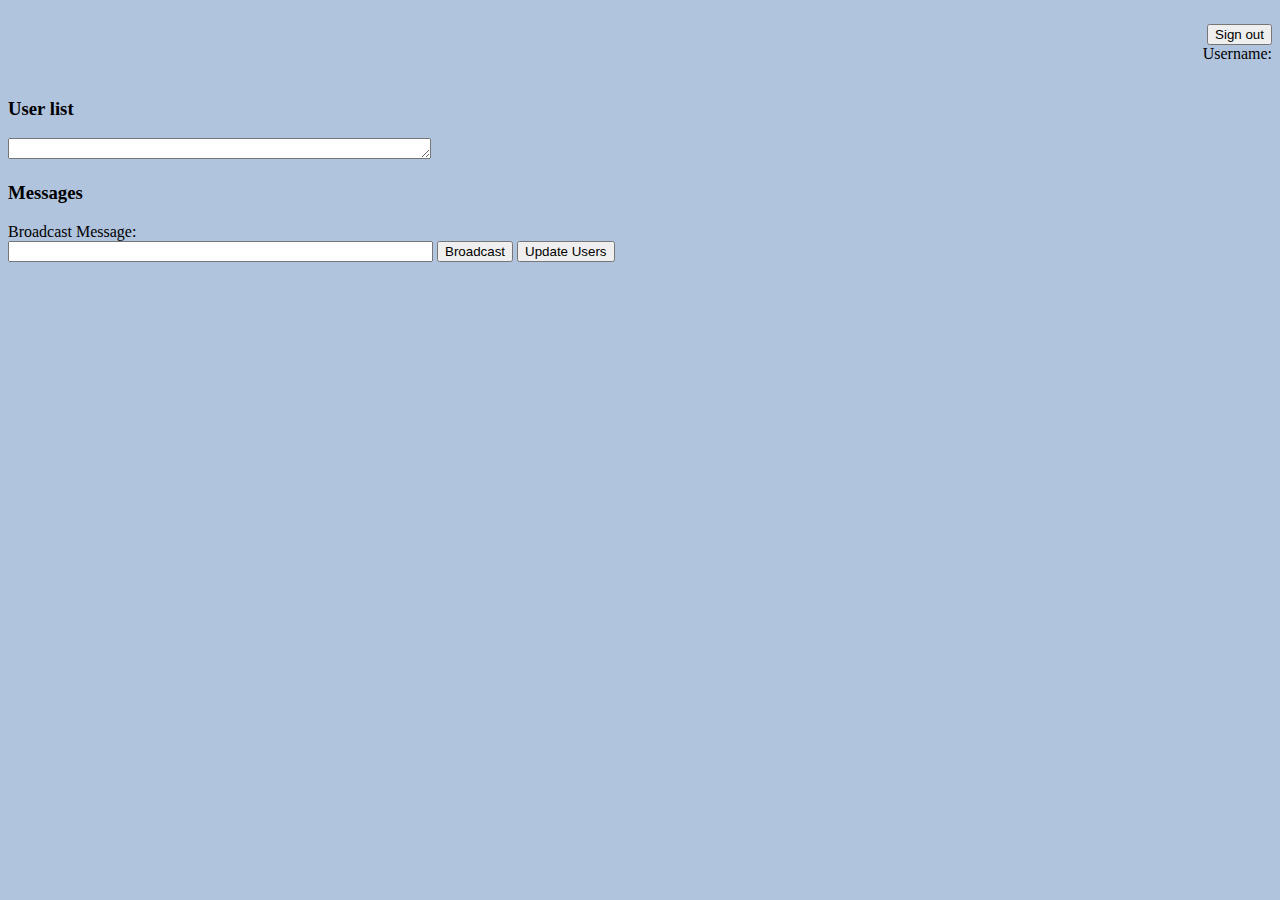
<file: index.html>
<!DOCTYPE html>
<html>
<head>
    <title>Jared's Chat Client</title>
</head>
<link rel="stylesheet" type="text/css" href="style.css">
<body>
    <p class="alignright" id="displayname"><button class="alignright"
                                                   type="button" id="logoutbutton" onclick="logout()">Sign out</button><br />
    Username:
    </p>
    <div style="clear: both;"></div>
    <h3>User list</h3>
    <textarea cols="50" rows="1" id="usersbox"></textarea>
    <h3>Messages</h3>
    <ul id="messagesbox"></ul>
    <form action="#" id="messageform">
        Broadcast Message:
        <br />
        <input type="text"  size="50" id="messageinput" required>
        <input type="submit" id='submitbroadcast' value="Broadcast">
        <button type="button" id="updateusersbutton">Update Users</button>
    </form>

    <script type="text/javascript">
        var connection = new WebSocket('ws://127.0.0.1:8787');
        var username = window.location.search.split('=').pop().toLowerCase();
        var form = document.getElementById('messageform');
        var messagefield = document.getElementById('messageinput');
        var broadcastBtn = document.getElementById('submitbroadcast');
        var updateusersbtn = document.getElementById('updateusersbutton');
        var messages = document.getElementById('messagesbox');
        var users = document.getElementById('usersbox');
        var usernametext = document.getElementById('displayname');
        var logoutbtn = document.getElementById('logoutbutton');

        form.onsubmit = function(e){
            e.preventDefault();
            var message = messagefield.value;
            connection.send("BROADCAST \n" +  message);
            messagefield.value = '';
        }

        updateusersbtn.onclick = function(e){
            e.preventDefault();
            connection.send("WHO HERE " + username);
            //connection.send("SEND " + username + "fred" + "\nthis is the message");
        }

        function logout(e){
            console.log("LOGGED OUT");
            connection.send("LOGOUT " + username);
            window.open ('sign-in.html','_self',true)
        }

        window.onload = function() {
            usernametext.innerHTML += username;
        };

        connection.onopen = function(){
            console.log('Connection open!');
            console.log("Username is: " + username);
            console.log();
            connection.send("ME IS " + username);
        }

        connection.onerror = function(error){
            alert("An error has occured");
            console.log('Websocket error: ' + error);
        }

        connection.onmessage = function(e){
           var server_message = e.data;
           if (server_message.substring(0, 14) == "BROADCAST FROM"){
               var n = server_message.substring(15).indexOf("\n");
               messages.innerHTML += "<li><a id='privatelink' href='privatemessage.html' + username target='_blank'>" + server_message.substring(15, n+14)+ '</a>: ' + server_message.substring(n+16) + '</li>';
               document.links["privatelink"].href = 'privatemessage.html?username=' + username + '&contact='+ server_message.substring(15, n+14);
           } else if (server_message.indexOf("OK") > -1){
               console.log("OK");
           } else {
               console.log("MESSAGE: " + server_message);
               users.innerHTML = server_message + '\r\n';
           }
        }

        /* Connection is refused or closed */
        connection.onclose = function(){
            console.log('Connection closed');
        }

    </script>

</body>
</html>
</file>
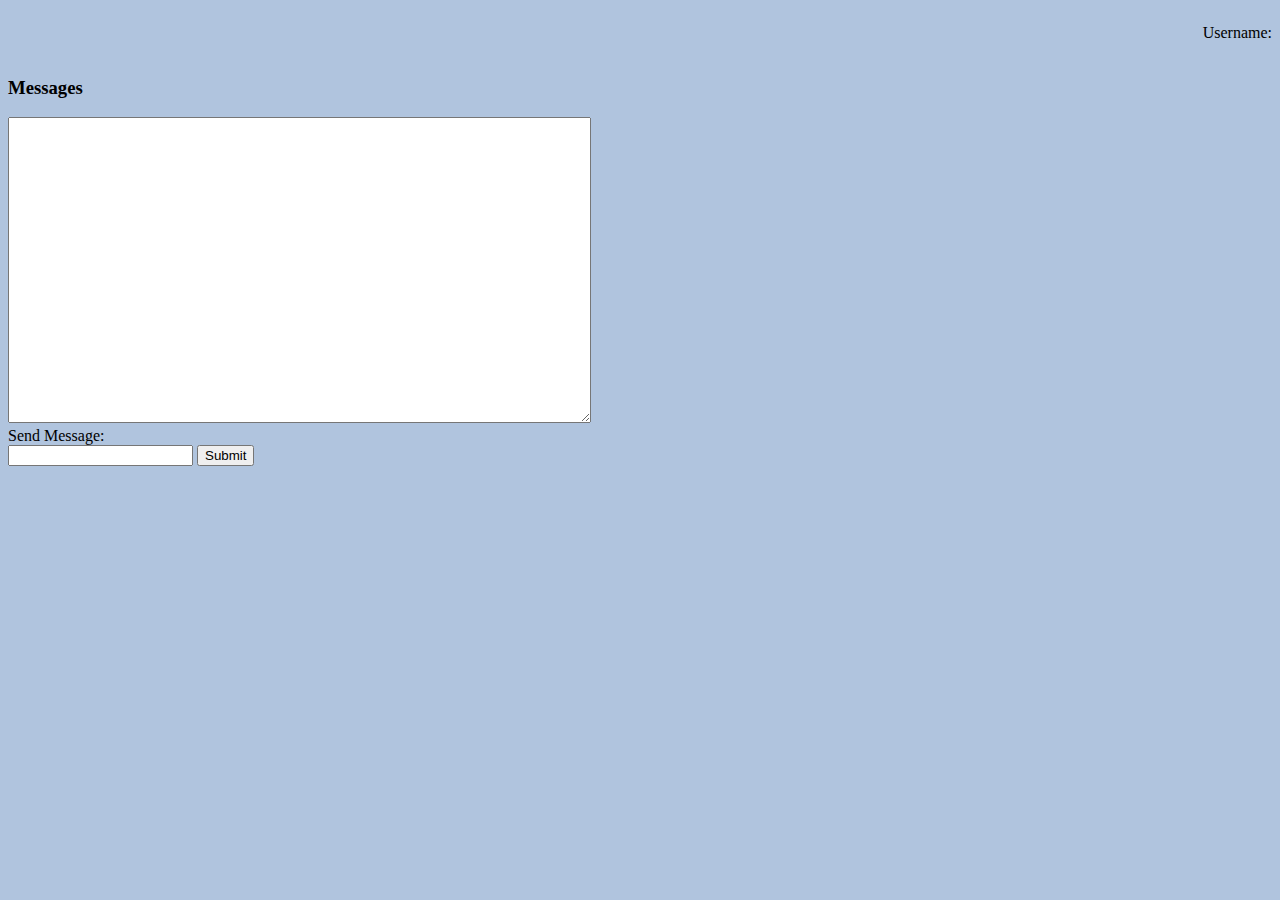
<file: privatemessage.html>
<!DOCTYPE html>
<html>
<head>
    <title>Jared's Chat Client</title>
</head>
<link rel="stylesheet" type="text/css" href="style.css">
<body>
    <p class="alignright"  id="displayname">Username: </p>
    <div style="clear: both;"></div>
    <h3>Messages</h3>
    <textarea cols="70" rows="20"></textarea>

    <form action="#" id="messageform">
        Send Message:
        <br />
        <input type="text" name="messageinput" id="messageinput">
        <input type="submit" id='submitbutton' value="Submit">
    </form>
    <script type="text/javascript">
        var connection = new WebSocket('ws://127.0.0.1:8787');
        var contact = window.location.search.split('=').pop().toLowerCase();
        var index1 = window.location.search.indexOf("=");
        var index2 = window.location.search.indexOf("&");
        var username = window.location.search.substring(index1+1, index2);
        var usernametext = document.getElementById('displayname');
        var sendBtn = document.getElementById('submitbutton');
        var form = document.getElementById('messageform');
        var messagefield = document.getElementById('messageinput');

        window.onload = function() {
            usernametext.innerHTML += username;
        };

        form.onsubmit = function(e){
            console.log("SUBMIT");
            e.preventDefault();
            var message = messagefield.value;
            console.log("Message: " + message);
            connection.send("SEND " + username + " " + contact + "\n" + message);
            messagefield.value = '';
        }
    </script>
</body>
</html>
</file>
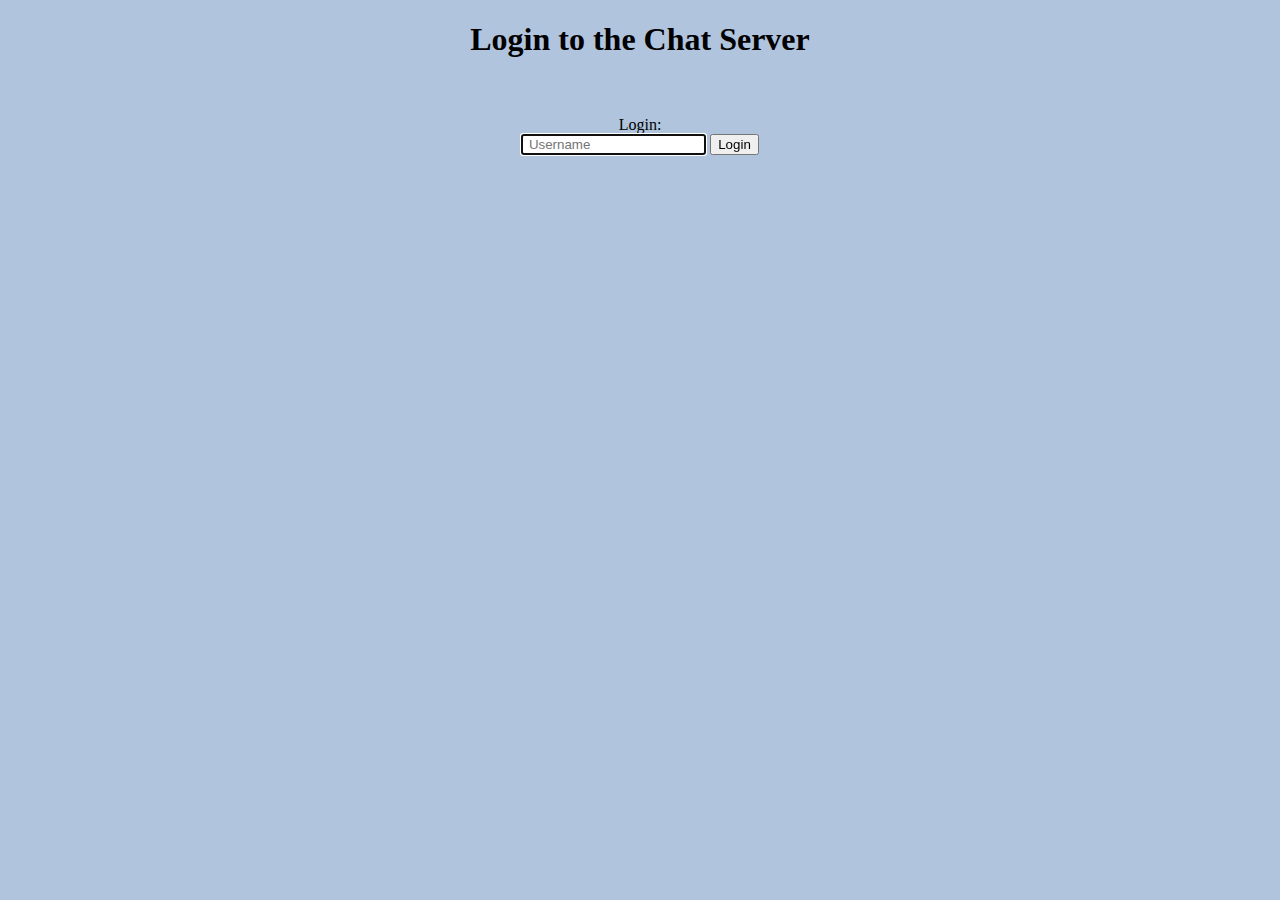
<file: sign-in.html>
<!DOCTYPE html>
<html>
<head>
    <title>Chat Client Login</title>
    <h1 id="header">Login to the Chat Server</h1>
</head>
<link rel="stylesheet" type="text/css" href="style.css">
<body>
    <br /><br />
    <form id="loginform" style="text-align:center"
          action="index.html" method="get">
        Login:
        <br />
        <input type="text" placeholder=" Username"
               name="username" id="usernamefield"
               autofocus required>

        <button type="submit" id="submitbutton">Login</button>
    </form>

    <script type="text/javascript">
        window.onload = function() {

        var form = document.getElementById('loginform');
        var username = document.getElementById('usernamefield');
        var submitBtn = document.getElementById('submitbutton');

        // The rest of the code in this tutorial will go here...

            form.onsubmit = function(e){
                console.log("Logging in as: " + username.value.toLowerCase());
                window.open ('index.html','_self',true)
            }
        };

    </script>

</body>
</html>
</file>
<file: style.css>
.alignleft {
	float: left;
}
.alignright {
	float: right;
}
h1
{
  text-align:center
}
body
{
  background-color:#b0c4de;
}
ul
{
  width: 5em;
  color: #000;
  background-color: #fff;
  text-decoration: none;
  border-right: 1px solid #fff;
}
</file>
